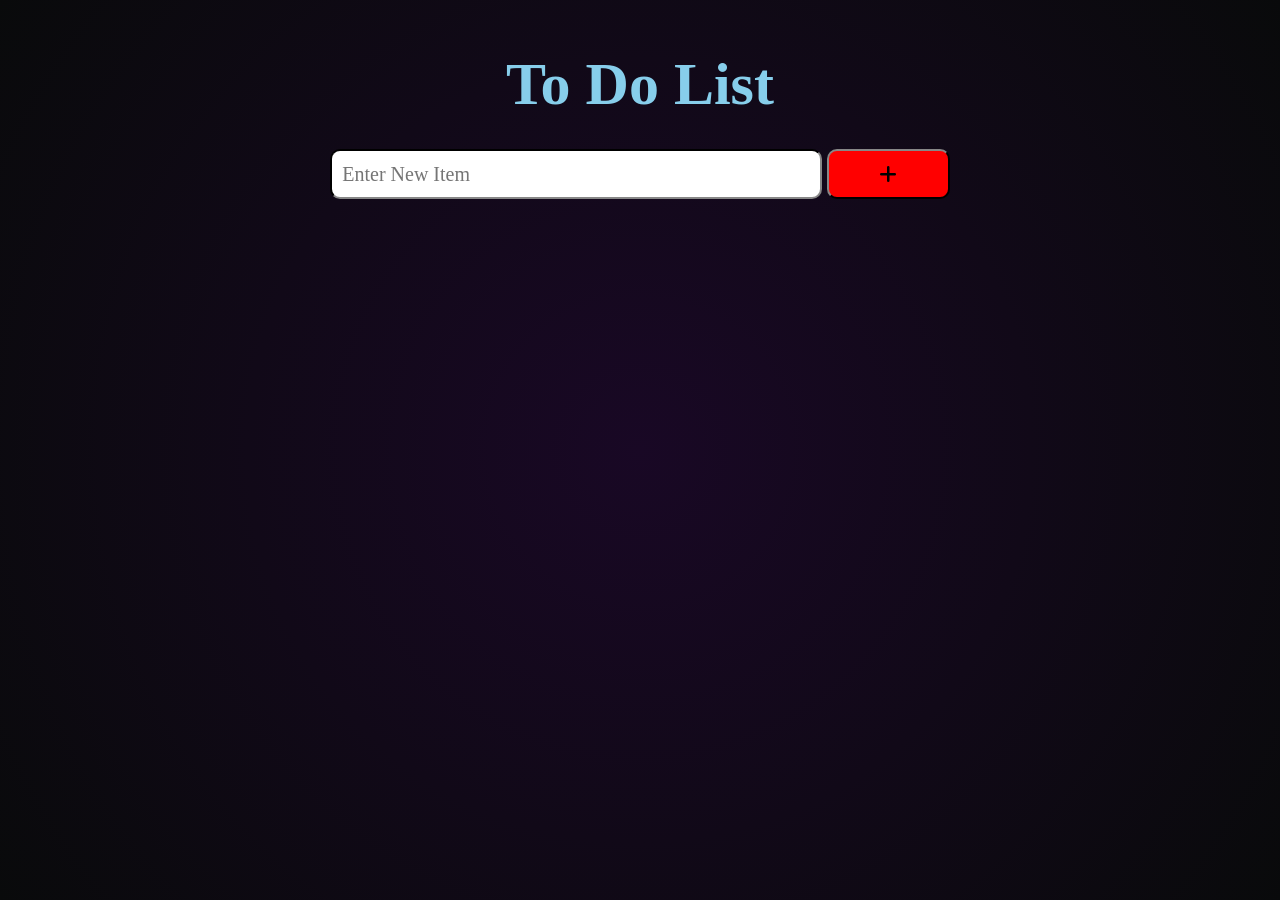
<file: ToDo/index.html>
<!DOCTYPE html>
<html lang="en">

<head>
    <meta charset="UTF-8">
    <meta http-equiv="X-UA-Compatible" content="IE=edge">
    <meta name="viewport" content="width=device-width, initial-scale=1.0">
    <script src="script.js" defer></script>
    <link rel="stylesheet" href="style.css">
    <link rel="stylesheet" href="https://cdnjs.cloudflare.com/ajax/libs/font-awesome/6.0.0/css/all.min.css">
    <title>todolist</title>
</head>

<body>
    <div class="container-title">
        <h1 bgcolor="blue">To Do List</h1>
    </div>
    <div class="container">
        <div class="inputcol">
            <input name="text" class="textarea" placeholder="Enter New Item">
            <button type="button" class="buttoninput"><i class="fa-solid fa-plus"></i></button>
        </div>
    </div>
    <div class="todolist">

    </div>
</body>

</html>
</file>
<file: ToDo/style.css>
* {
    margin: 0;
    padding: 0;
    box-sizing: border-box;
    font-family: papyrus;
}

body {
    background: rgb(20, 8, 37);
    background: radial-gradient(circle, rgba(25, 8, 37, 1) 0%, rgba(09, 10, 11, 2) 100%, rgba(18, 5, 32, 1) 100%);
    margin: 50px 2%;
    background-attachment: fixed;
}

/* container title */
.container-title {
    color:#87CEEB;
    font-size: 30px;
    text-align: center;
    margin: 0 0 30px 0;
   // color: white;

}

/* container */
.inputcol {
    display: grid;
    column-gap: 5px;
    grid-template-columns: 40% 10%;
    justify-content: center;
    margin-top: 10px;
}

.textarea {
    min-height: 50px;
    height: 50px;
    max-width: 100%;
    min-width: 100%;
    border-radius: 10px;
    border-color: #333;
    font-size: 20px;
    padding: 10px 10px;
    overflow: auto;
    overflow-x: hidden;
}

.textarea::-webkit-scrollbar-track {
    border-radius: 10px;
    background-color: #333;
}

.textarea::-webkit-scrollbar {
    width: 10px;
    cursor: pointer;
}

.textarea::-webkit-scrollbar-thumb {
    border-radius: 10px;
    background-color: #8f8acc;
    cursor: pointer;
}

.textarea:focus {
    outline: none;
}

.buttoninput {
    border-radius: 10px;
    border-color: #333;
    background-color: red;
    font-size: 20px;
}

.buttoninput:hover {
    background-color: #8f8acc;
    color: white;
}

/* js */
.todolist {
    margin-top: 20px;
}

.itemall {
    display: grid;
    grid-template-columns: 30% 5% 5%;
    justify-content: center;
    margin-bottom: 2px;
}

.item,
.check-button,
.trash-button {
    border: none;
    background-color: white;
    min-height: 50px;
    padding: 10px 10px;
}

.item {
    word-wrap: break-word;
    word-break: break-all;
    border-radius: 10px 0 0 10px;
    display: grid;
    align-content: center;
    font-size: 20px;
}

.check-button,
.trash-button {
    font-size: 15px;
}

.trash-button {
    border-radius: 0 10px 10px 0;
}

.check-button:hover {
    background-color: #37b3cc;
    color: white;
}

.trash-button:hover {
    background-color: #6b73c1;
    color: white;
}

.checklist {
    text-decoration: line-through;
}

.fa-check,
.fa-trash {
    pointer-events: none;
}

button,
.check-button,
.trash-button {
    cursor: pointer;
}
</file>
